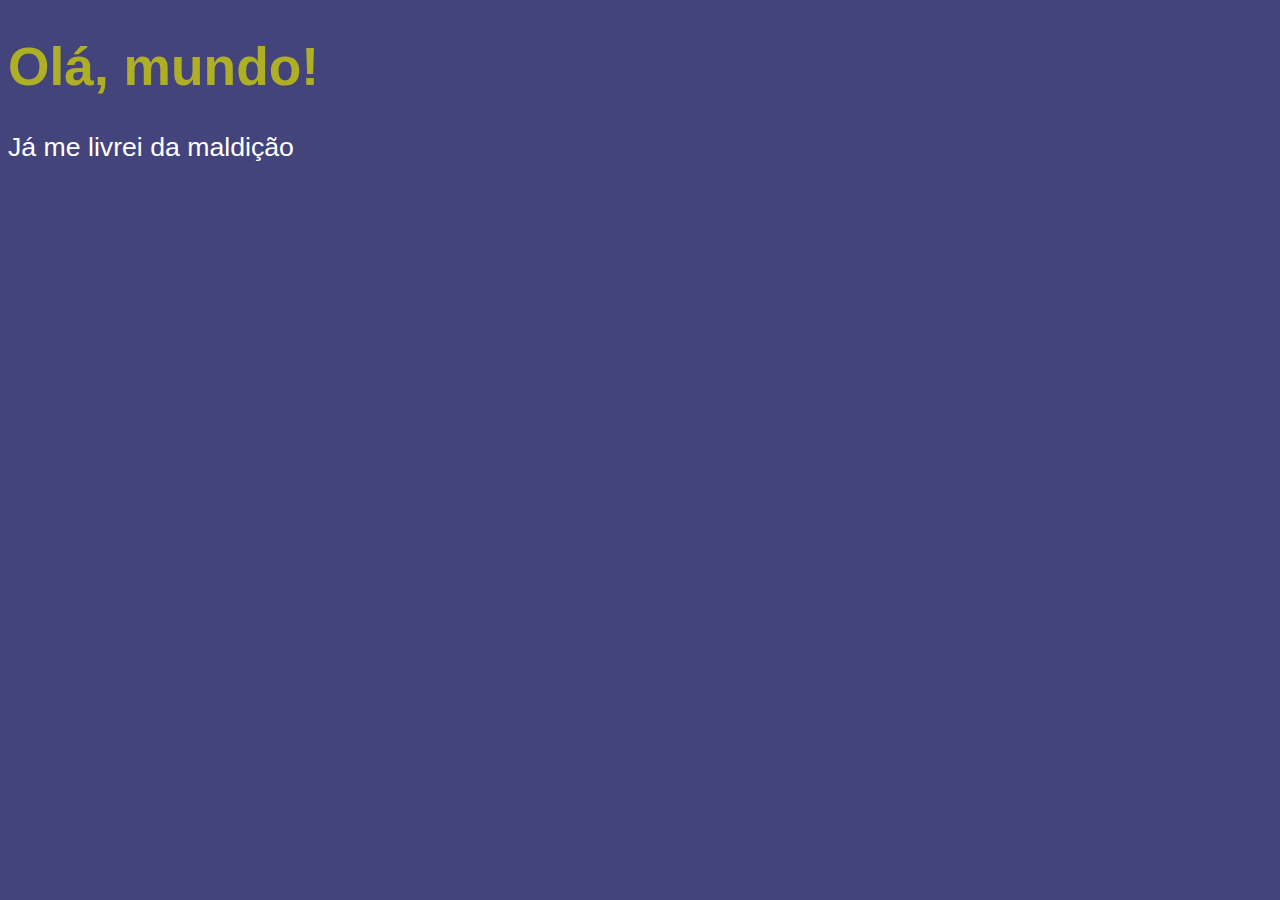
<file: exercícios/ex001/index.html>
<!DOCTYPE html>
<html lang="pt-br">
<head>
    <meta charset="UTF-8">
    <meta http-equiv="X-UA-Compatible" content="IE=edge">
    <meta name="viewport" content="width=device-width, initial-scale=1.0">
    <title>Meu primeiro programa</title>
    <style>
        body{
            background-color: rgb(68, 68, 124);
            color: white;
            font: normal 20pt arial;
        }

        h1{
            color: rgb(175, 175, 38);
        }
    </style>
</head>
<body>
    <h1>Olá, mundo!</h1>
    <p>Já me livrei da maldição</p>
    <script>
        window.alert('Minha primeira mensagem!')
        window.confirm('Está gostando de JS?') //Janela com o botão ok e Cancel
        window.prompt('Qual é seu nome?') //Vai perguntar o nome

        //Abrir o terminal, utilizar o nodejs e testar "var nome = Gustavo", "var idade = 20" "var sexo = "M"", testar também o typeof, typeof n, typeof 4.
    </script>
</body>
</html>
</file>
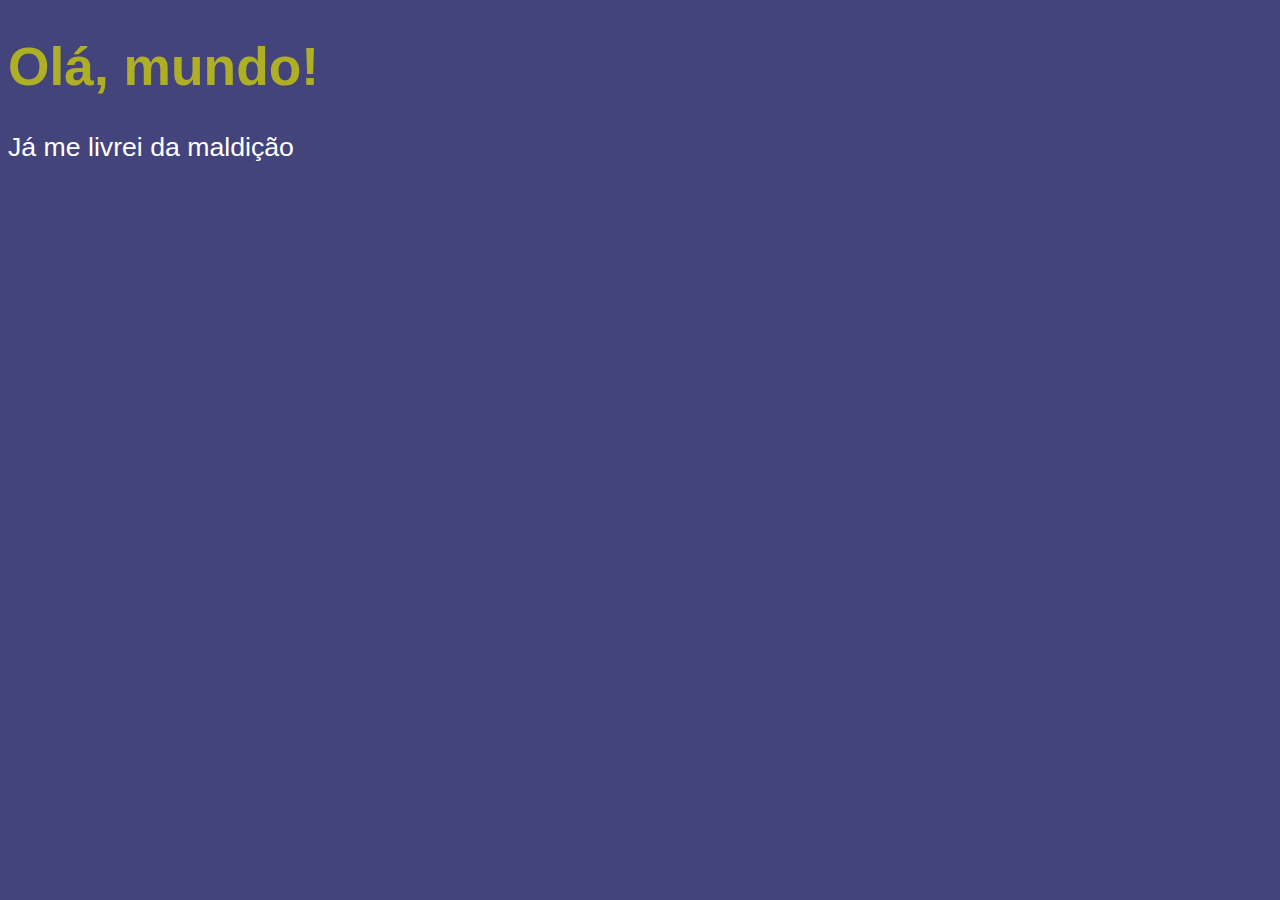
<file: exercícios/ex002/index.html>
<!DOCTYPE html>
<html lang="pt-br">
<head>
    <meta charset="UTF-8">
    <meta http-equiv="X-UA-Compatible" content="IE=edge">
    <meta name="viewport" content="width=device-width, initial-scale=1.0">
    <title>Meu primeiro programa</title>
    <style>
        body{
            background-color: rgb(68, 68, 124);
            color: white;
            font: normal 20pt arial;
        }

        h1{
            color: rgb(175, 175, 38);
        }
    </style>
</head>
<body>
    <h1>Olá, mundo!</h1>
    <p>Já me livrei da maldição</p>
    <script>
        var nome = window.prompt('Qual é seu nome?')
        window.alert('É um prazer te conhecer, ' + nome + '!')
    </script>
</body>
</html>
</file>
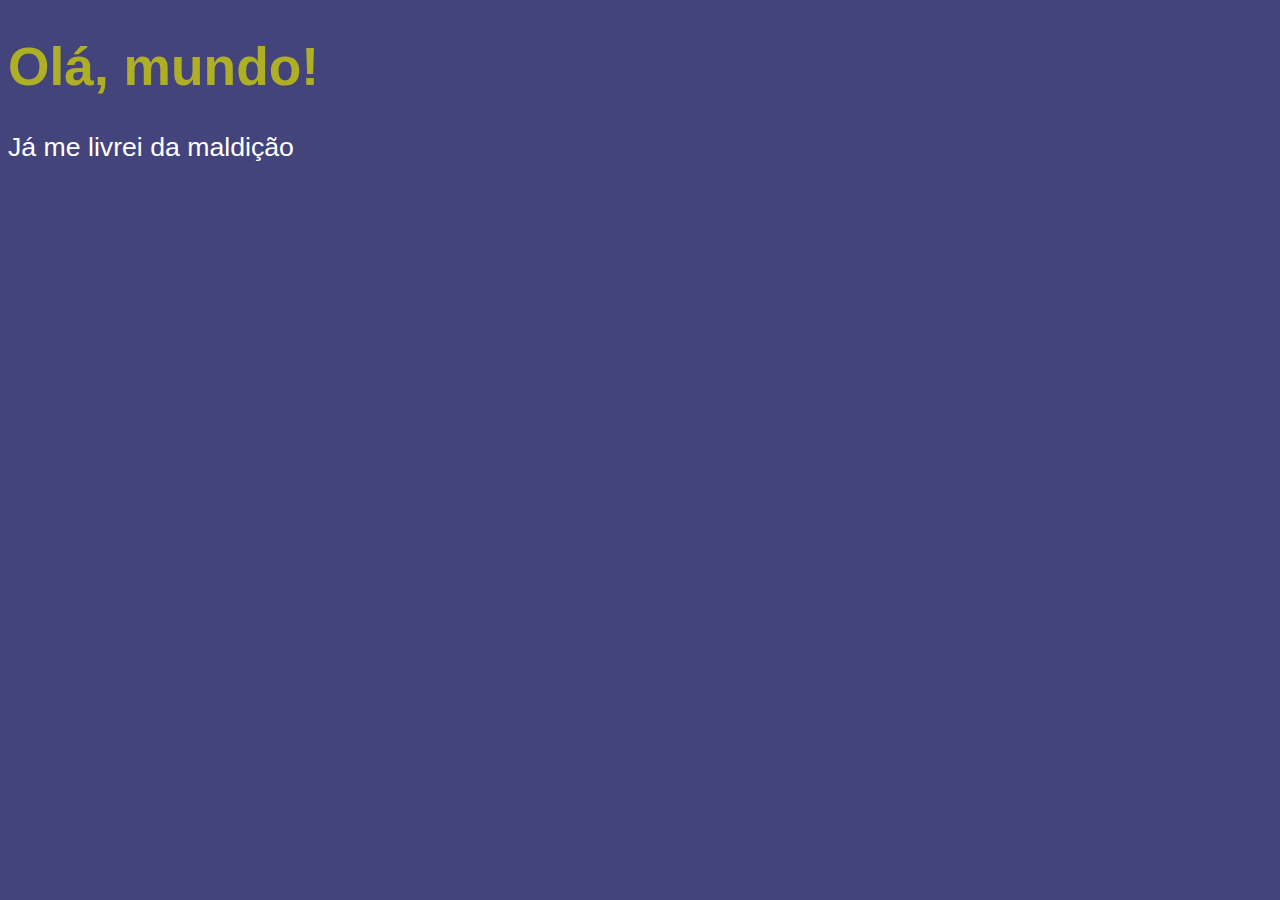
<file: exercícios/ex003/index.html>
<!DOCTYPE html>
<html lang="pt-br">
<head>
    <meta charset="UTF-8">
    <meta http-equiv="X-UA-Compatible" content="IE=edge">
    <meta name="viewport" content="width=device-width, initial-scale=1.0">
    <title>Meu primeiro programa</title>
    <style>
        body{
            background-color: rgb(68, 68, 124);
            color: white;
            font: normal 20pt arial;
        }

        h1{
            color: rgb(175, 175, 38);
        }
    </style>
</head>
<body>
    <h1>Olá, mundo!</h1>
    <p>Já me livrei da maldição</p>
    <script>
        /* Forma mais antiga:
        var n1 = Number.parseInt(window.prompt('Digite um número: '))
        var n2 = Number.parseInt(window.prompt('Digite outro número: '))
        var s = n1 + n2 
        window.alert('A soma dos valores é ' + s) */

        var n1 = Number(window.prompt ('Digite um número: '))
        var n2 = Number(window.prompt('Digite outro número: '))
        var s = n1 + n2
        // window.alert('A soma dos valores é ' + String(s)) Aqui está apenas mostrando a conversão para String, que pode ser feita dessa forma ou por (n).toString
        window.alert(`A soma entre ${n1} e ${n2} é igual a ${s}`)
        


    </script>
</body>
</html>
</file>
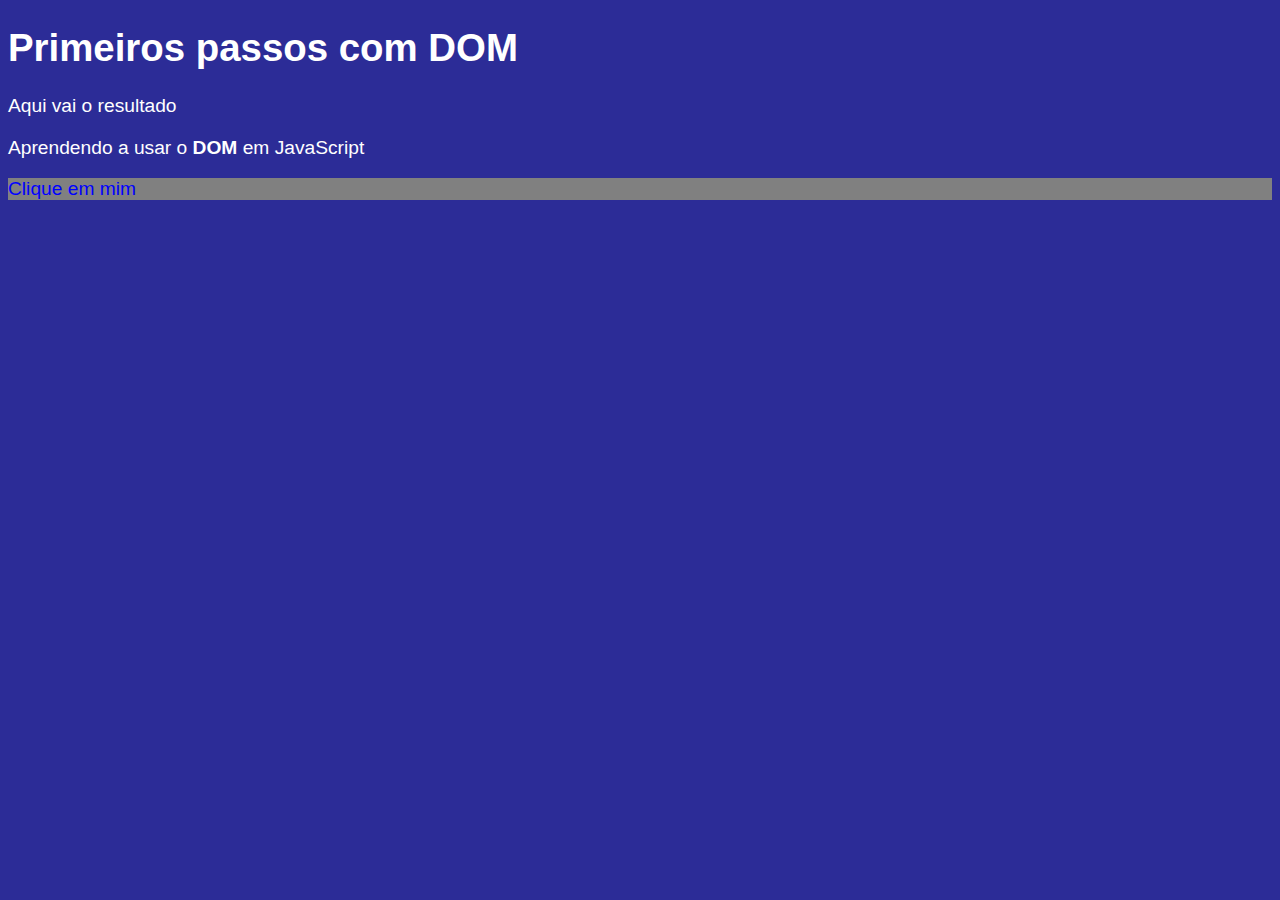
<file: exercícios/ex005/index.html>
<!DOCTYPE html>
<html lang="pt-br">
<head>
    <meta charset="UTF-8">
    <meta http-equiv="X-UA-Compatible" content="IE=edge">
    <meta name="viewport" content="width=device-width, initial-scale=1.0">
    <title>Primeiros passos com DOM</title>
    <style>
        body{
            background: rgb(44, 44, 151);
            color: white;
            font-family: Arial, Helvetica, sans-serif;
            font-size: 1.2em;
        }
    </style>
</head>
<body>
    <h1>Primeiros passos com DOM</h1>
    <p>Aqui vai o resultado</p>
    <p>Aprendendo a usar o <strong>DOM</strong> em JavaScript</p>
    <div id="msg">Clique em mim</div>
    <script>
        var corpo = window.document.body
        var p1 = window.document.getElementsByTagName('p')[1]
       /* var d = window.document.getElementById('msg')
        d.style.background = 'green'
        //d.innerText = 'Estou aguardando...'
        // window.document.getElementById('msg').innerText = 'Olá'

        window.document.write('Está escrito assim: ' + p1.innerText)
        p1.style.color = 'blue'
        corpo.style.background = 'gray'

        document.write(p1.innerHTML)
        window.alert(p1.innerText)*/

        var d = window.document.querySelector('div#msg')
        d.style.color = 'blue'
        d.style.background = 'gray'
        
    </script>
</body>
</html>
</file>
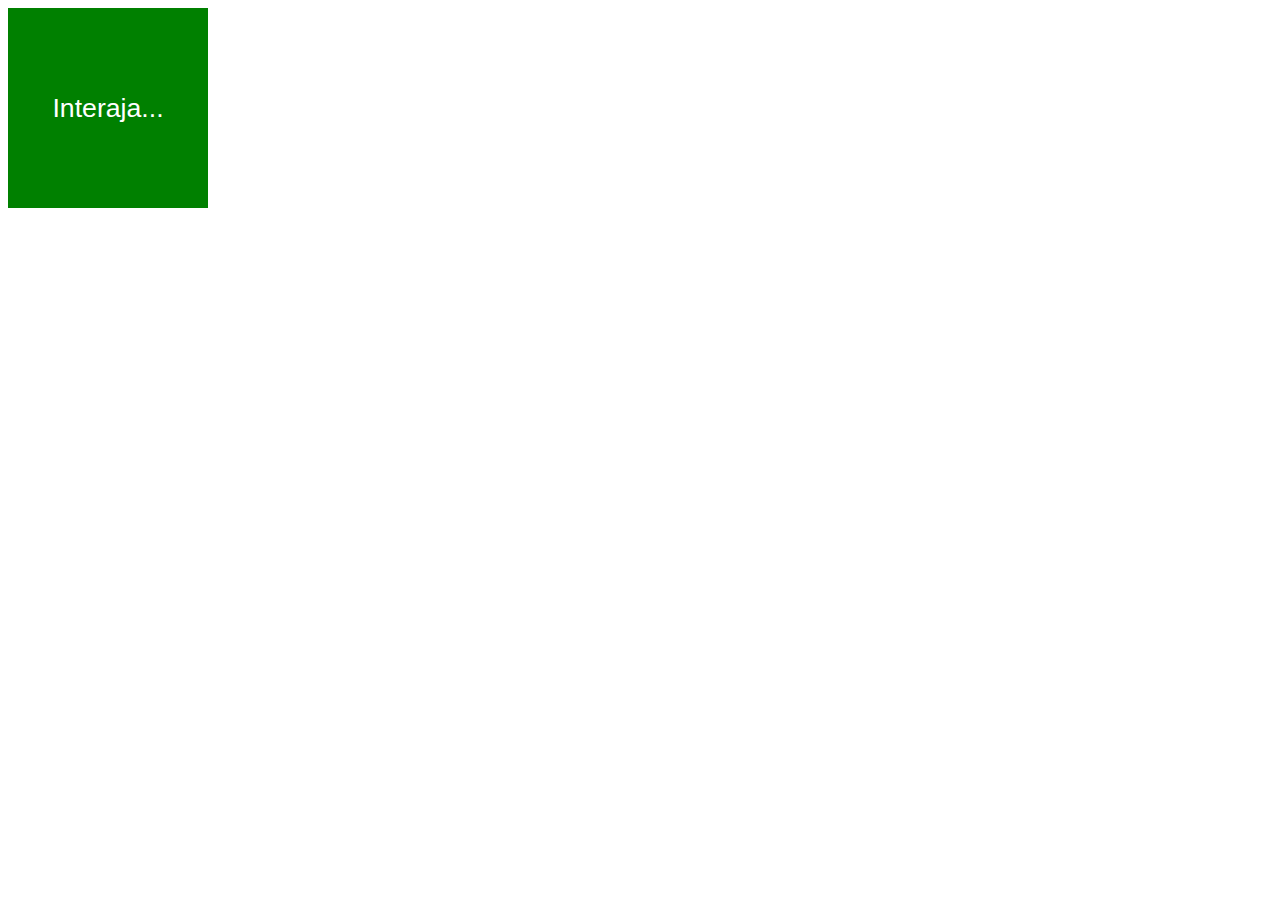
<file: exercícios/ex006/index.html>
<!DOCTYPE html>
<html lang="pt-br">
<head>
    <meta charset="UTF-8">
    <meta http-equiv="X-UA-Compatible" content="IE=edge">
    <meta name="viewport" content="width=device-width, initial-scale=1.0">
    <title>Eventos DOM</title>
    <style>
        div#area{
            background-color: green;
            color: white;
            font-family: Arial, Helvetica, sans-serif;
            width: 200px;
            height: 200px;
            line-height: 200px;
            text-align: center;
            font-size: 20pt;
        }
    </style>
</head>
<body>
    <div id="area" onclick="clicar()" onmouseenter="entrar()" onmouseout="sair()">
        Interaja...
    </div>

    <script>
        //Poderia colocar o var a = window.document.getElementById aqui e ele pegaria todos os function.

        /* FORMA NO JAVASCRIPT:
        var a = window.document.getElementById('area')
        a.addEventListener('click', clicar)
        a.addEventListener('mouseenter', entrar)
        a.addEventListener('mouseout', sair) */

        function clicar() {
            var a = window.document.getElementById('area')
            a.innerText = 'Clicou!'
            a.style.background = 'red'
        }

        function entrar(){
            var a = window.document.getElementById('area')
            a.innerText = 'Entrou!'
        }

        function sair(){
            var a = window.document.getElementById('area')
            a.innerText = 'Saiu!'
            a.style.background = 'green'
        }
    </script>
</body>
</html>
</file>
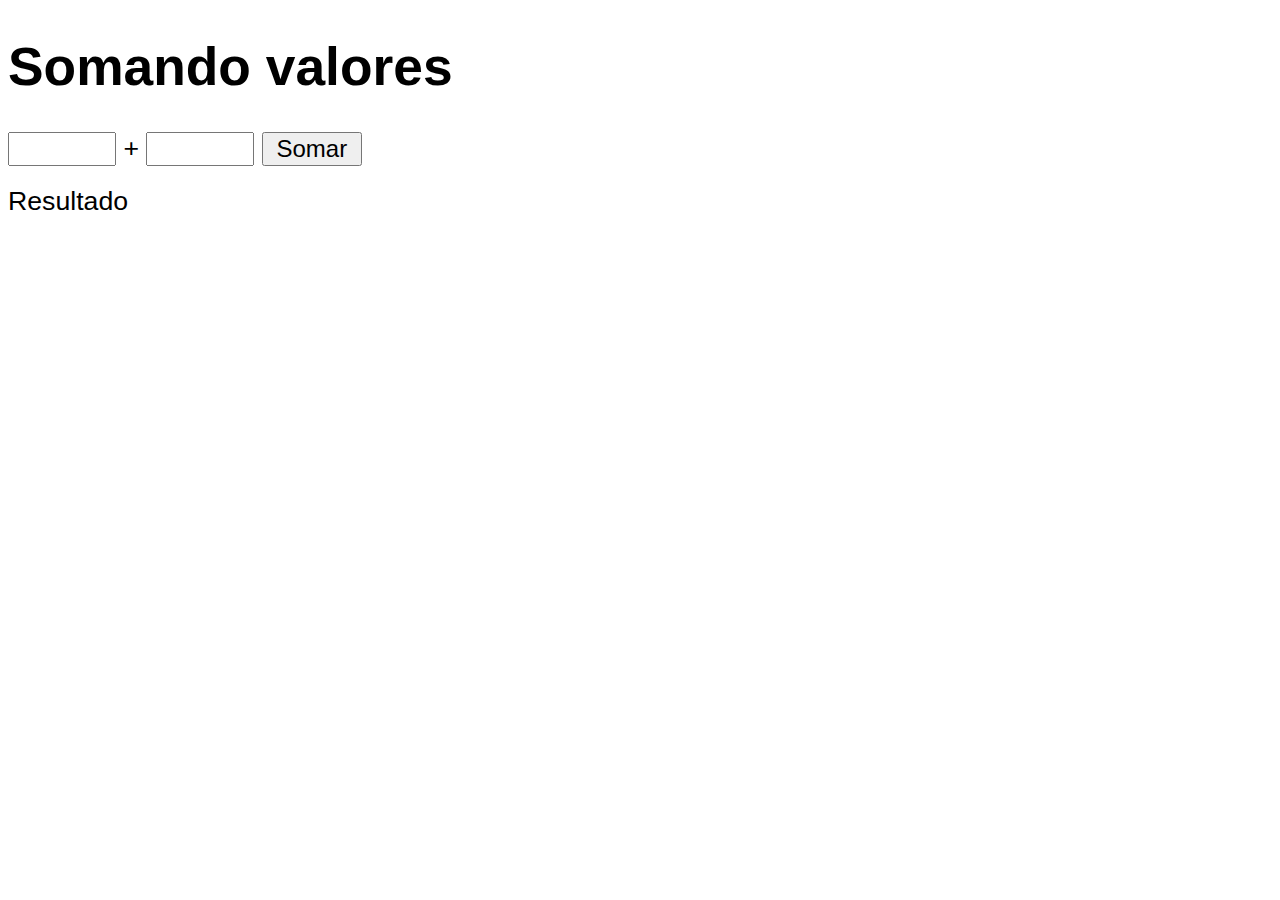
<file: exercícios/ex007/index.html>
<!DOCTYPE html>
<html lang="pt-br">
<head>
    <meta charset="UTF-8">
    <meta http-equiv="X-UA-Compatible" content="IE=edge">
    <meta name="viewport" content="width=device-width, initial-scale=1.0">
    <title>Somando Números</title>
    <style>
        body{
            font-family: Arial, Helvetica, sans-serif;
            font-size: 20pt;
        }

        input{
            font-size: 18pt;
            width: 100px;
        }

        div#res{
            margin-top: 20px;
        }
    </style>
</head>
<body>
    <h1>Somando valores</h1>
    <input type="number" name="txtn1" id="txtn1"> +
    <input type="number" name="txtn2" id="txtn2">
    <input type="button" value="Somar" onclick="somar()">
    <div id="res">Resultado</div>

    <script>
        function somar() {
            var tn1 = window.document.getElementById('txtn1')
            var tn2 = window.document.getElementById('txtn2')
            var res = window.document.getElementById('res')
            /* poderia também ser por exemplo:
            var tn2 = window.document.querySelector('input#txtn2') */ 
            var n1 = Number(tn1.value)
            var n2 = Number(tn2.value)
            var s = n1 + n2
            res.innerHTML  = `A soma entre ${n1} e ${n2} é igual a <strong>${s}</strong>` //Dentro da crase
        }
    </script>
</body>
</html>
</file>
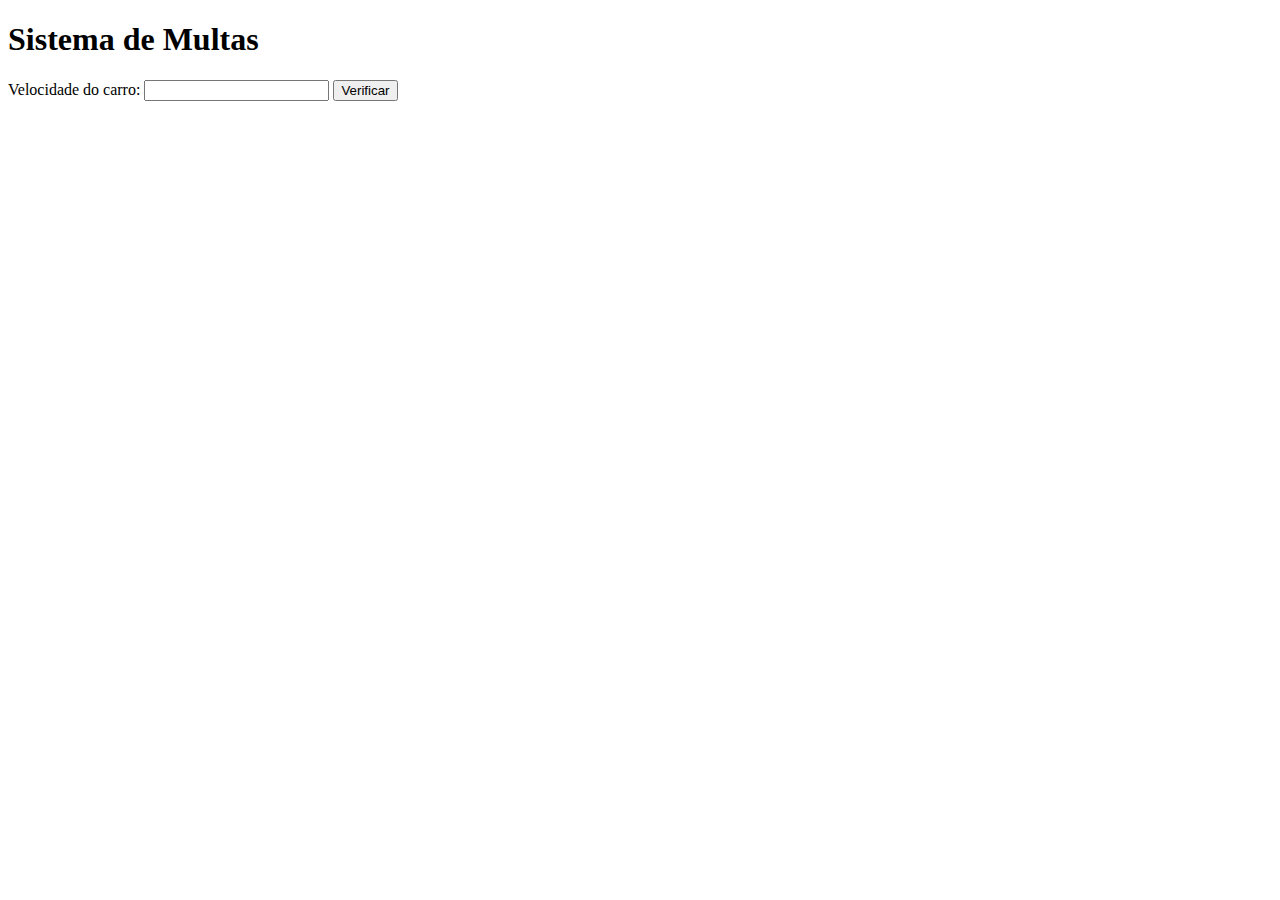
<file: exercícios/ex010/index.html>
<!DOCTYPE html>
<html lang="pt-br">
<head>
    <meta charset="UTF-8">
    <meta http-equiv="X-UA-Compatible" content="IE=edge">
    <meta name="viewport" content="width=device-width, initial-scale=1.0">
    <title>DETRAN</title>
</head>
<body>
    <h1>Sistema de Multas</h1>
    Velocidade do carro: <input type="number" name="txtvel" id="txtvel">
    <input type="button" value="Verificar" onclick="calcular()">
    <div id="res"></div>

    <script>
        function calcular() {
            var txtv = window.document.getElementById('txtvel')
            var res = window.document.getElementById('res') //ou var res = window.document.querySelector('div#res')
            var vel = Number(txtv.value)
            res.innerHTML = `<p>Sua velocidade atual é de <strong>${vel} Km/h</strong></p>`
            if (vel > 60) {
                res.innerHTML += `<p>Você está <strong>MULTADO</strong> por excesso de velocidade! </p>`
            }
            res.innerHTML += `<p>Dirija sempre com cinto de segurança!</p>`
        }
    </script>
</body>
</html>
</file>
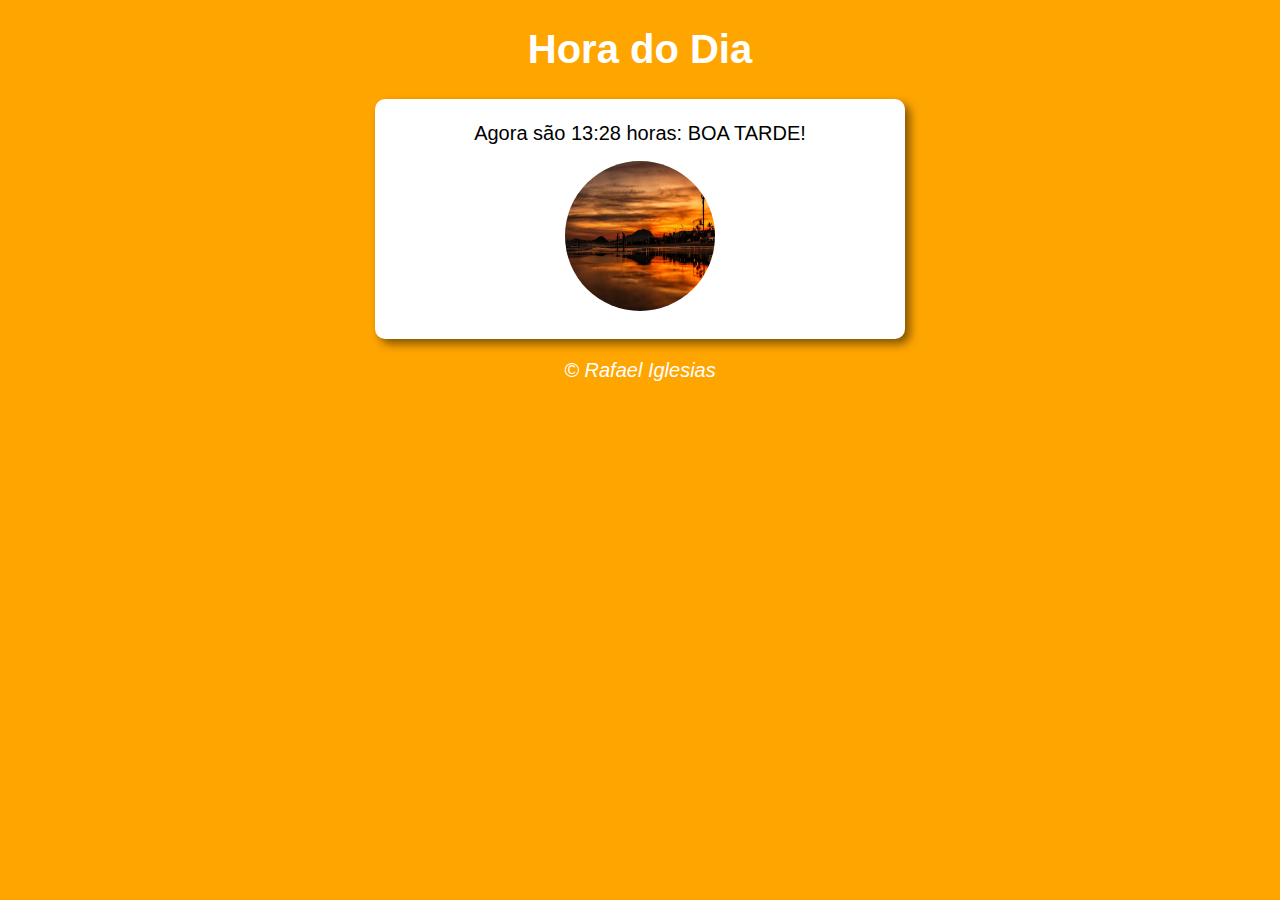
<file: desafios/desafio01/modelo.html>
<!DOCTYPE html>
<html lang="pt-br">
<head>
    <meta charset="UTF-8">
    <meta http-equiv="X-UA-Compatible" content="IE=edge">
    <meta name="viewport" content="width=device-width, initial-scale=1.0">
    <title>Hora do dia</title>
    <link rel="stylesheet" href="estilo.css">
</head>
<body onload="carregar()">
    <header>
        <h1>Hora do Dia</h1>
    </header>

    <section>
        <div id="msg">
            aqui vai aparecer a mensagem...
        </div>
            
        <div id="foto">
            <img id="imagem" src="imagens/fotomanha.jpg" alt="Foto do dia">
            
        </div>
    </section>

    <footer>
        <p>&copy; Rafael Iglesias</p>
    </footer>

    <script src="script.js"></script>
</body>
</html>
</file>
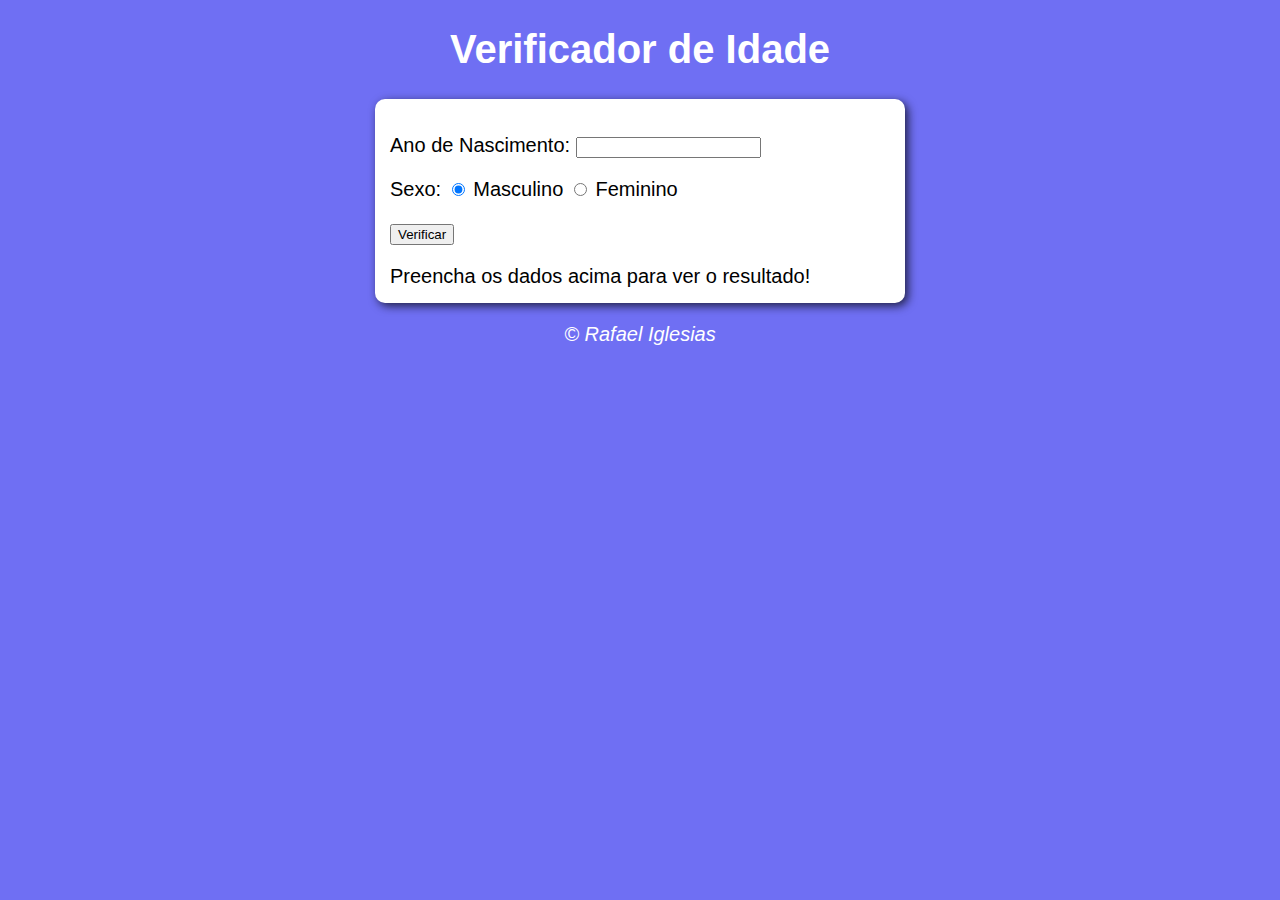
<file: desafios/desafio02/modelo.html>
<!DOCTYPE html>
<html lang="pt-br">
<head>
    <meta charset="UTF-8">
    <meta http-equiv="X-UA-Compatible" content="IE=edge">
    <meta name="viewport" content="width=device-width, initial-scale=1.0">
    <title>Verificador de Idade</title>
    <link rel="stylesheet" href="estilo.css">
</head>
<body>
    <header>
        <h1>Verificador de Idade</h1>
    </header>

    <section>
        <div>
            <p>Ano de Nascimento:
                <input type="number" name="txtano" id="txtano" min="0">
            </p>

            <p>Sexo:
                <input type="radio" name="radsex" id="masc" checked>
                <label for="masc">Masculino</label>
                <input type="radio" name="radsex" id="fem">
                <label for="fem">Feminino</label>
            </p>

            <p>
                <input type="button" value="Verificar" onclick="verificar()">
            </p>
        </div>

        <div id="res">
            Preencha os dados acima para ver o resultado!
        </div>
    </section>

    <footer>
        <p>&copy; Rafael Iglesias</p>
    </footer>
    <script src="script.js"></script>
</body>
</html>
</file>
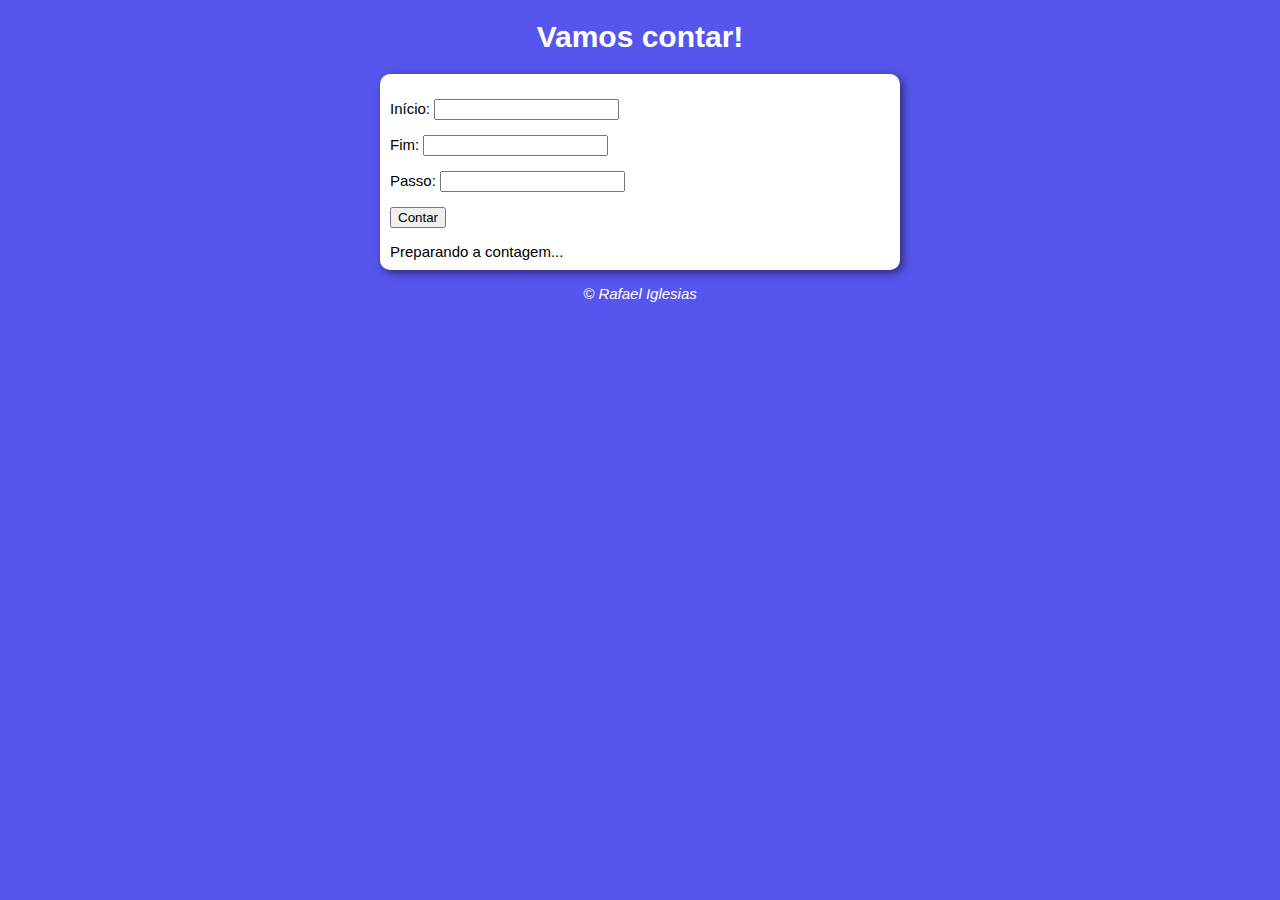
<file: desafios/desafio03/modelo.html>
<!DOCTYPE html>
<html lang="pt-br">
<head>
    <meta charset="UTF-8">
    <meta http-equiv="X-UA-Compatible" content="IE=edge">
    <meta name="viewport" content="width=device-width, initial-scale=1.0">
    <title>Super Contador</title>
    <link rel="stylesheet" href="estilo.css">
</head>
<body>
    <header>
        <h1>Vamos contar!</h1>
    </header>
    <section>
        <div id="dados">
            <p>Início: <input type="number" name="inicio" id="txti"></p>
            <p>Fim: <input type="number" name="fim" id="txtf"></p>
            <p>Passo: <input type="number" name="passo" id="txtp"></p>
            <p><input type="button" value="Contar" onclick="contar()"></p>
        </div>
        <div id="res">
            Preparando a contagem...
        </div>
    </section>
    <footer>
        <p>&copy; Rafael Iglesias</p>
    </footer>
    <script src="script.js"></script>
</body>
</html>
</file>
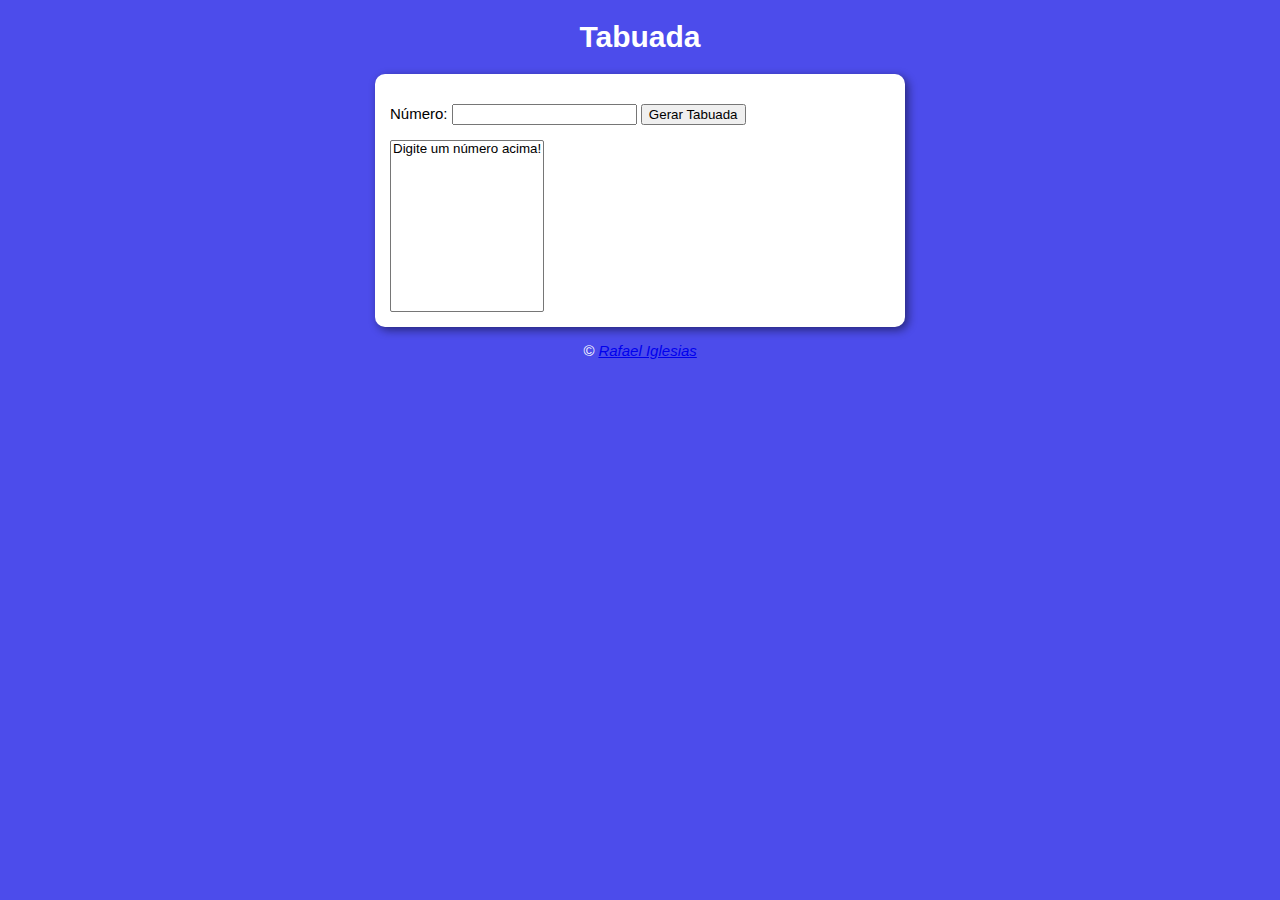
<file: desafios/desafio04/modelo.html>
<!DOCTYPE html>
<html lang="pt-br">
<head>
    <meta charset="UTF-8">
    <meta http-equiv="X-UA-Compatible" content="IE=edge">
    <meta name="viewport" content="width=device-width, initial-scale=1.0">
    <title>Tabuada</title>
    <link rel="stylesheet" href="estilo.css">
</head>
<body>
    <header>
        <h1>Tabuada</h1>
    </header>

    <section>
        <div>
            <p>Número: <input type="number" name="nu" id="txtn"> <input type="button" value="Gerar Tabuada" onclick="tabuada()"></p>
        </div>

        <div>
            <select name="tabuada" id="seltab" size="10">
                <option>Digite um número acima!</option>
            </select>
        </div>
    </section>
    
    <footer>
        <p>&copy; <a href="https://www.linkedin.com/in/rafael-iglesias-krayuska-83a571150/" target="_blank">Rafael Iglesias</a></p>
    </footer>
    <script src="script.js"></script>
</body>
</html>
</file>
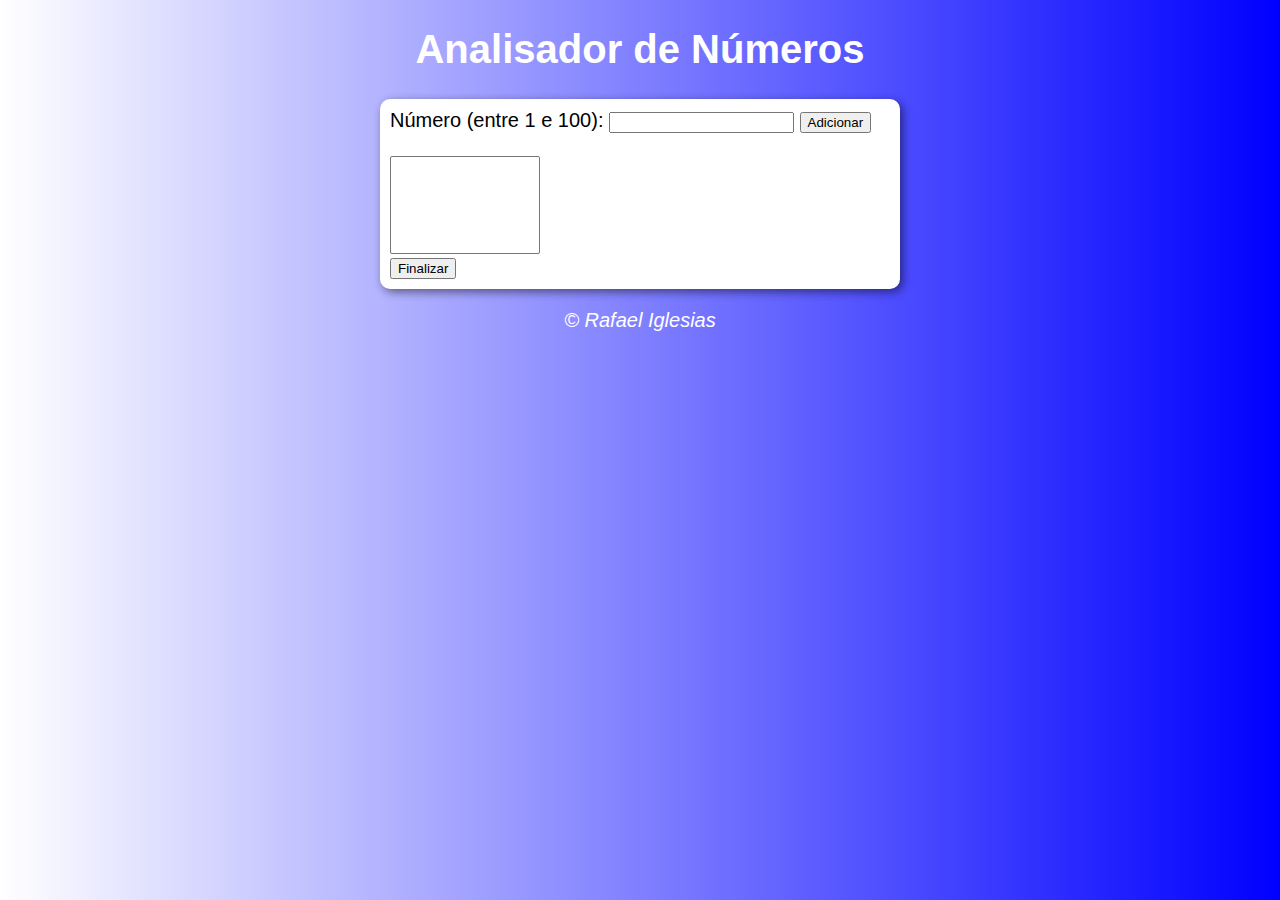
<file: desafios/desafio05/modelo.html>
<!DOCTYPE html>
<html lang="pt-br">
<head>
    <meta charset="UTF-8">
    <meta http-equiv="X-UA-Compatible" content="IE=edge">
    <meta name="viewport" content="width=device-width, initial-scale=1.0">
    <title>Analisador de Números</title>
    <link rel="stylesheet" href="estilo.css">
</head>
<body>
    <header>
        <h1>Analisador de Números</h1>
    </header>

    <section>
        <div>
            Número (entre 1 e 100):
            <input type="number" name="fnum" id="fnum">
            <input type="button" value="Adicionar" onclick="adicionar()">
            <br> <br> <select name="flista" id="flista" size="6"></select>
            <br><input type="button" value="Finalizar">
        </div>

        <div id="res">

        </div>
    </section>

    <footer>
        <p>&copy; Rafael Iglesias</p>
    </footer>
    <script src="script.js"></script>
</body>
</html>
</file>
<file: desafios/desafio01/estilo.css>
body{
    background-color: rgb(85, 85, 221);
    font-family: Arial, Helvetica, sans-serif;
    font-size: 15pt;
}

header{
    color: white;
    text-align: center;
}

section{
    background-color: white;
    border-radius: 10px;
    padding: 15px;
    width: 500px;
    margin: auto;
    box-shadow: 5px 5px 10px rgba(0, 0, 0, 0.493);
}

section>div>img{
    border-radius: 50%;
    width: 150px;
    height: 150px;
}

div{
    text-align: center; /*Vai deixar o conteúdo no meio*/
    padding: 8px;   /*Vai deixar a escrita longe da imagem.*/
}

footer{
    color: white;
    text-align: center;
    font-style: italic;
}
</file>
<file: desafios/desafio02/estilo.css>
body{
    background-color: rgba(74, 74, 240, 0.795);
    font-family: Arial, Helvetica, sans-serif;
    font-size: 15pt;
}

header{
    color: white;
    text-align: center;
}

section{
    background-color: white;
    border-radius: 10px;
    padding: 15px;
    width: 500px;
    margin: auto;
    box-shadow: 3px 3px 10px rgba(0, 0, 0, 0.719);
}

img{
    border-radius: 50%;
    width: 200px;
    height: 200px;
}

footer{
    color: white;
    text-align: center;
    font-style: italic;
}
</file>
<file: desafios/desafio03/estilo.css>
body{
    background-color: rgb(86, 86, 238);
    font-family: Arial, Helvetica, sans-serif;
    font-size: 15px;
}

header{
    color: white;
    text-align: center;
}

section{
    background-color: white;
    border-radius: 10px;
    padding: 10px;
    width: 500px;
    margin: auto;
    box-shadow: 3px 3px 10px rgba(0, 0, 0, 0.507);
}

footer{
    color: white;
    text-align: center;
    font-style: italic;
}
</file>
<file: desafios/desafio04/estilo.css>
body{
    background-color: rgb(76, 76, 235);
    font-family: Arial, Helvetica, sans-serif;
    font-size: 15px;
}

header{
    color: white;
    text-align: center;
}

section{
    background-color: white;
    border-radius: 10px;
    padding: 15px;
    width: 500px;
    margin: auto;
    box-shadow: 3px 3px 10px rgba(0, 0, 0, 0.493);
}

footer{
    color: white;
    text-align: center;
    font-style: italic;
}

footer > p > a:hover{
    color: black;
}

footer > p > a:visited{
    color: brown;
}
</file>
<file: desafios/desafio05/estilo.css>
body{
    background-image: linear-gradient(to right, white, blue);
    font-family: Arial, Helvetica, sans-serif;
    font-size: 15pt;
}

header{
    color: white;
    text-align: center;
}

section{
    background-color: white;
    border-radius: 10px;
    padding: 10px;
    width: 500px;
    margin: auto;
    box-shadow: 3px 3px 10px rgba(0, 0, 0, 0.493);
}

select#flista{
    width: 150px;
}

footer{
    color: white;
    text-align: center;
    font-style: italic;
}
</file>
